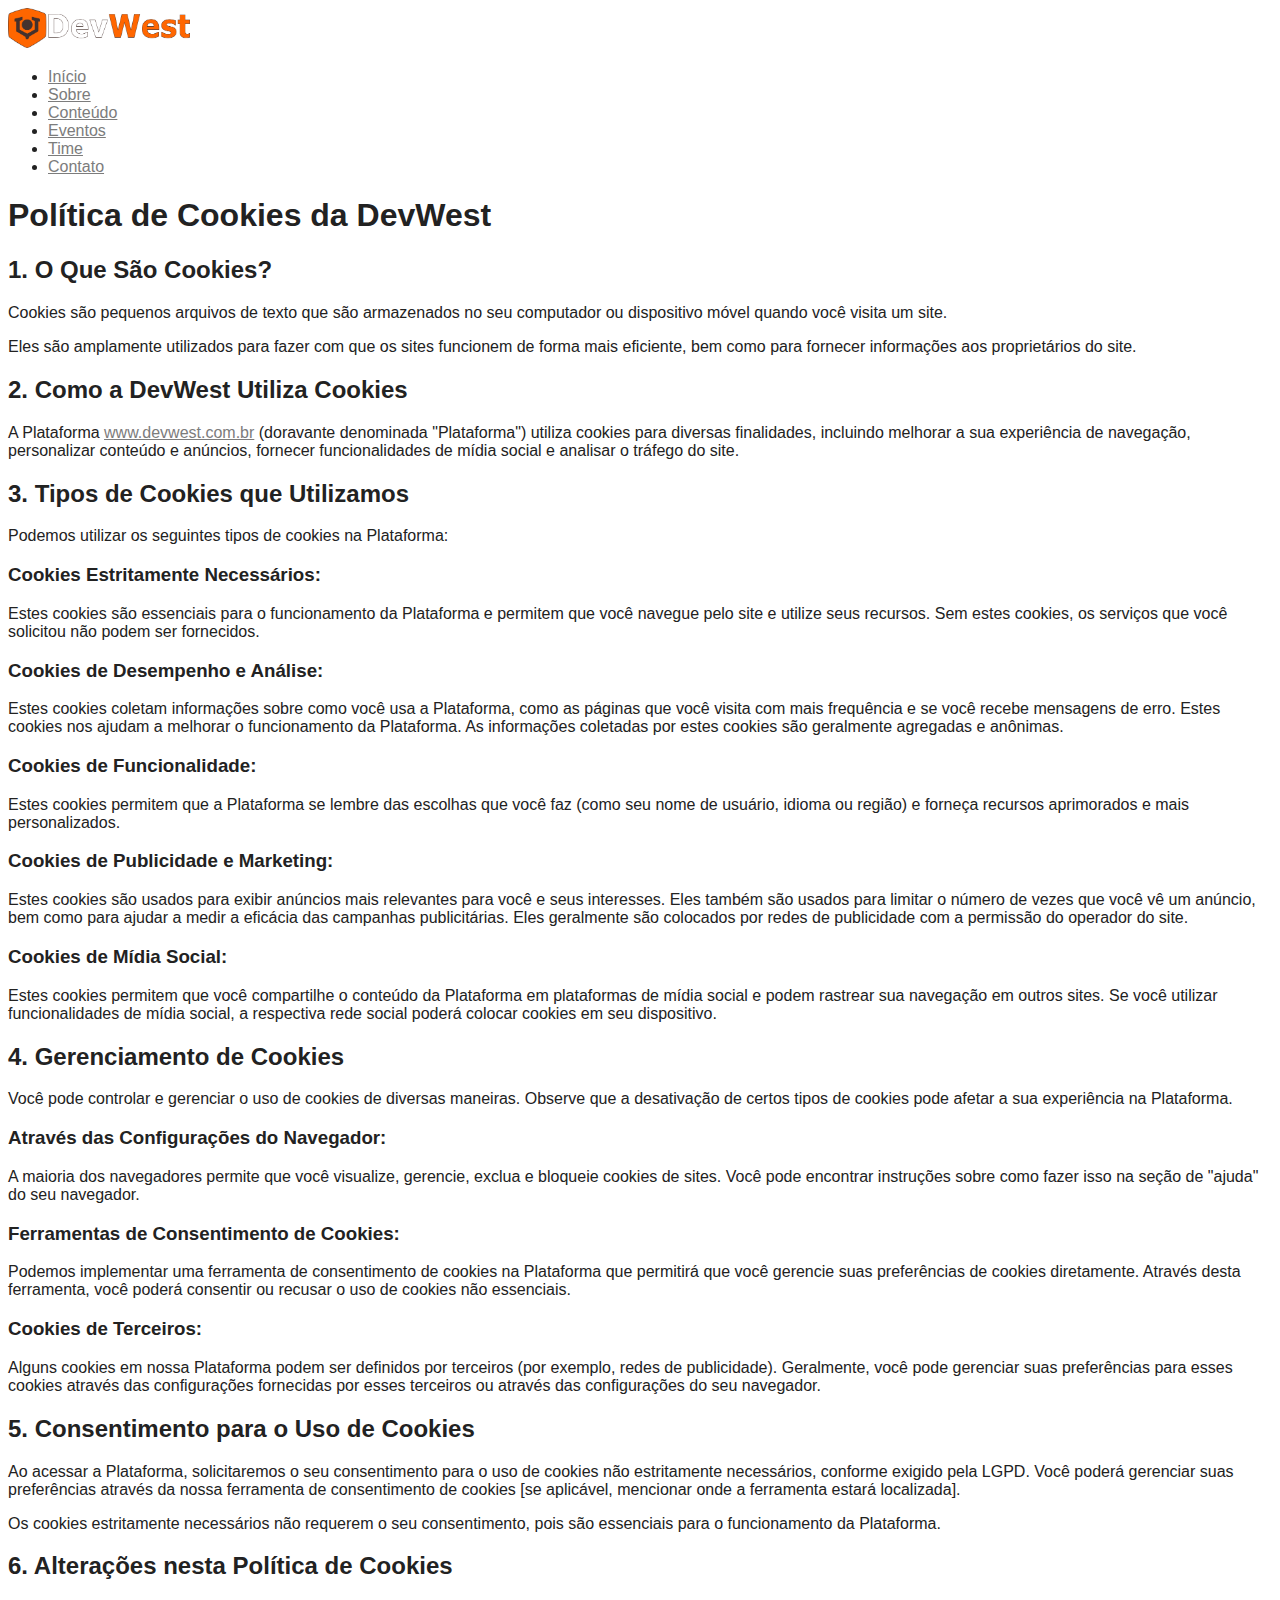
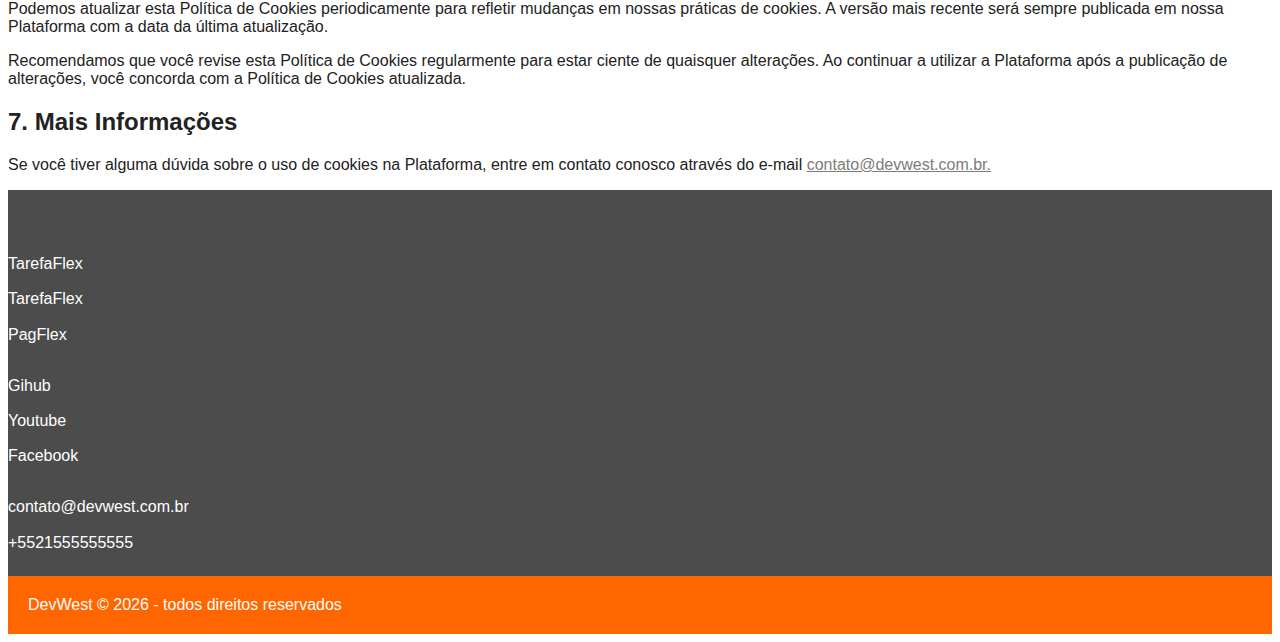
<file: cookies.html>
<!DOCTYPE html>
<html lang="pt-BR">
  <head>
    <meta charset="UTF-8" />
    <meta name="viewport" content="width=device-width, initial-scale=1.0" />
    <title>DevWest - Transforme sua carreira em tecnologia</title>
    <link rel="stylesheet" href="./css/main.css" />
    <link
      rel="stylesheet"
      href="https://fonts.googleapis.com/css2?family=Montserrat:wght@300;400;500;600;700&display=swap"
    />
    <script src="./js/libs/feather.min.js"></script>
  </head>

  <body>
    <!-- Navbar -->
    <nav id="navbar">
      <div class="container">
        <div class="nav-wrapper">
          <a href="index.html" class="logo">
            <img
              class="logo-img"
              src="./img/logos/logo-title-devwest.png"
              alt="logomarca DevWest"
              height="40"
            />
          </a>
          <div class="menu-toggle" id="menuToggle">
            <i data-feather="menu"></i>
            <i data-feather="x" class="hidden"></i>
          </div>
          <ul class="nav-menu">
            <li><a href="/#inicio">Início</a></li>
            <li><a href="/#sobre">Sobre</a></li>
            <li><a href="/#servicos">Conteúdo</a></li>
            <li><a href="/#eventos">Eventos</a></li>
            <li><a href="/#time">Time</a></li>
            <li><a href="/#contato">Contato</a></li>
            <!-- <li><a href="#" class="btn-primary">Inscreva-se</a></li> -->
          </ul>
        </div>
      </div>
    </nav>

    <div class="space-top"></div>

    <section id="" class="">
      <div class="container">
        <h1>Política de Cookies da DevWest</h1>

        <h2>1. O Que São Cookies?</h2>
        <p>
          Cookies são pequenos arquivos de texto que são armazenados no seu
          computador ou dispositivo móvel quando você visita um site.
        </p>
        <p>
          Eles são amplamente utilizados para fazer com que os sites funcionem
          de forma mais eficiente, bem como para fornecer informações aos
          proprietários do site.
        </p>

        <h2>2. Como a DevWest Utiliza Cookies</h2>
        <p>
          A Plataforma
          <a href="https://www.devwest.com.br">www.devwest.com.br</a>
          (doravante denominada "Plataforma") utiliza cookies para diversas
          finalidades, incluindo melhorar a sua experiência de navegação,
          personalizar conteúdo e anúncios, fornecer funcionalidades de mídia
          social e analisar o tráfego do site.
        </p>

        <h2>3. Tipos de Cookies que Utilizamos</h2>
        <p>Podemos utilizar os seguintes tipos de cookies na Plataforma:</p>
        <h3>Cookies Estritamente Necessários:</h3>
        <p>
          Estes cookies são essenciais para o funcionamento da Plataforma e
          permitem que você navegue pelo site e utilize seus recursos. Sem estes
          cookies, os serviços que você solicitou não podem ser fornecidos.
        </p>
        <h3>Cookies de Desempenho e Análise:</h3>
        <p>
          Estes cookies coletam informações sobre como você usa a Plataforma,
          como as páginas que você visita com mais frequência e se você recebe
          mensagens de erro. Estes cookies nos ajudam a melhorar o funcionamento
          da Plataforma. As informações coletadas por estes cookies são
          geralmente agregadas e anônimas.
        </p>
        <h3>Cookies de Funcionalidade:</h3>
        <p>
          Estes cookies permitem que a Plataforma se lembre das escolhas que
          você faz (como seu nome de usuário, idioma ou região) e forneça
          recursos aprimorados e mais personalizados.
        </p>
        <h3>Cookies de Publicidade e Marketing:</h3>
        <p>
          Estes cookies são usados para exibir anúncios mais relevantes para
          você e seus interesses. Eles também são usados para limitar o número
          de vezes que você vê um anúncio, bem como para ajudar a medir a
          eficácia das campanhas publicitárias. Eles geralmente são colocados
          por redes de publicidade com a permissão do operador do site.
        </p>
        <h3>Cookies de Mídia Social:</h3>
        <p>
          Estes cookies permitem que você compartilhe o conteúdo da Plataforma
          em plataformas de mídia social e podem rastrear sua navegação em
          outros sites. Se você utilizar funcionalidades de mídia social, a
          respectiva rede social poderá colocar cookies em seu dispositivo.
        </p>

        <h2>4. Gerenciamento de Cookies</h2>
        <p>
          Você pode controlar e gerenciar o uso de cookies de diversas maneiras.
          Observe que a desativação de certos tipos de cookies pode afetar a sua
          experiência na Plataforma.
        </p>
        <h3>Através das Configurações do Navegador:</h3>
        <p>
          A maioria dos navegadores permite que você visualize, gerencie, exclua
          e bloqueie cookies de sites. Você pode encontrar instruções sobre como
          fazer isso na seção de "ajuda" do seu navegador.
        </p>
        <h3>Ferramentas de Consentimento de Cookies:</h3>
        <p>
          Podemos implementar uma ferramenta de consentimento de cookies na
          Plataforma que permitirá que você gerencie suas preferências de
          cookies diretamente. Através desta ferramenta, você poderá consentir
          ou recusar o uso de cookies não essenciais.
        </p>
        <h3>Cookies de Terceiros:</h3>
        <p>
          Alguns cookies em nossa Plataforma podem ser definidos por terceiros
          (por exemplo, redes de publicidade). Geralmente, você pode gerenciar
          suas preferências para esses cookies através das configurações
          fornecidas por esses terceiros ou através das configurações do seu
          navegador.
        </p>

        <h2>5. Consentimento para o Uso de Cookies</h2>
        <p>
          Ao acessar a Plataforma, solicitaremos o seu consentimento para o uso
          de cookies não estritamente necessários, conforme exigido pela LGPD.
          Você poderá gerenciar suas preferências através da nossa ferramenta de
          consentimento de cookies [se aplicável, mencionar onde a ferramenta
          estará localizada].
        </p>
        <p>
          Os cookies estritamente necessários não requerem o seu consentimento,
          pois são essenciais para o funcionamento da Plataforma.
        </p>

        <h2>6. Alterações nesta Política de Cookies</h2>
        <p>
          Podemos atualizar esta Política de Cookies periodicamente para
          refletir mudanças em nossas práticas de cookies. A versão mais recente
          será sempre publicada em nossa Plataforma com a data da última
          atualização.
        </p>
        <p>
          Recomendamos que você revise esta Política de Cookies regularmente
          para estar ciente de quaisquer alterações. Ao continuar a utilizar a
          Plataforma após a publicação de alterações, você concorda com a
          Política de Cookies atualizada.
        </p>

        <h2>7. Mais Informações</h2>
        <p>
          Se você tiver alguma dúvida sobre o uso de cookies na Plataforma,
          entre em contato conosco através do e-mail
          <a href="mailto:contato@devwest.com.br"> contato@devwest.com.br. </a>
        </p>
      </div>
    </section>

    <!-- Footer -->
    <footer></footer>
    <modal-cookie></modal-cookie>
  </body>
  <script type="module" src="./js/main.js"></script>
</html>
</file>
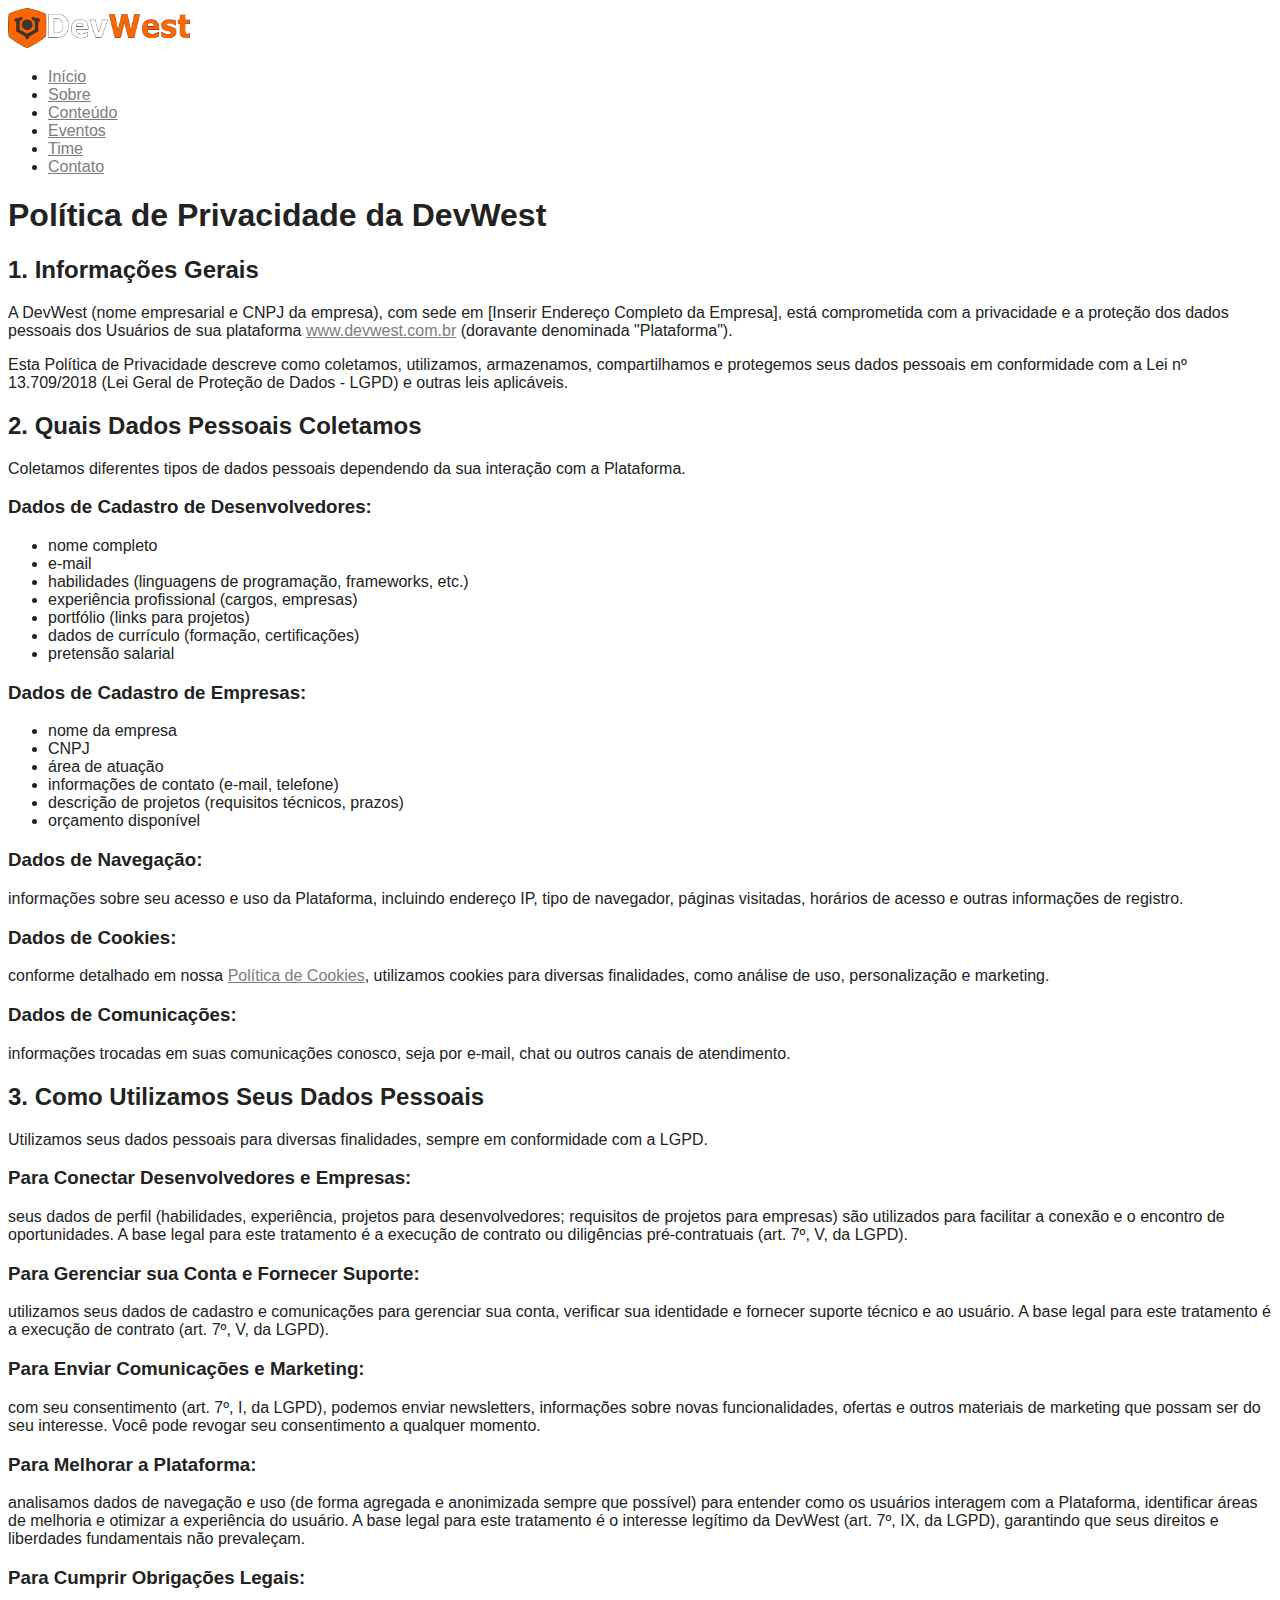
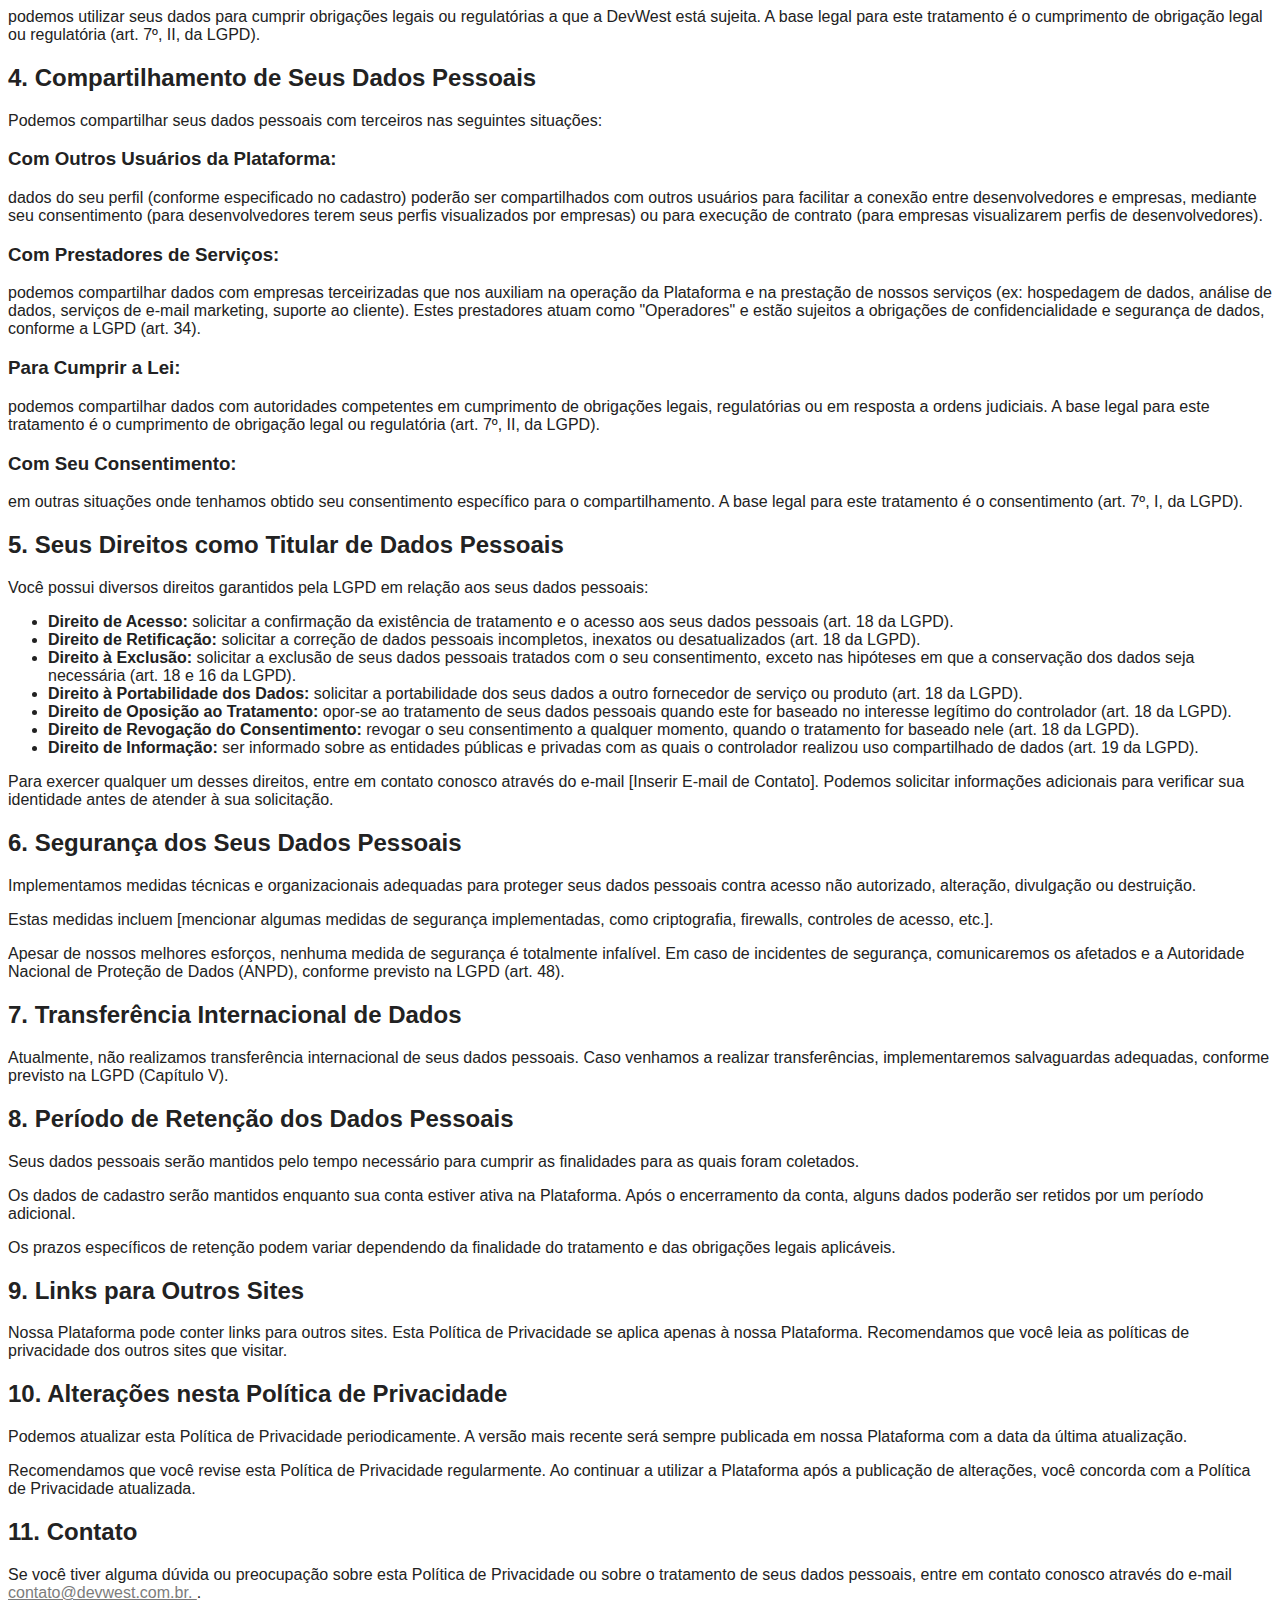
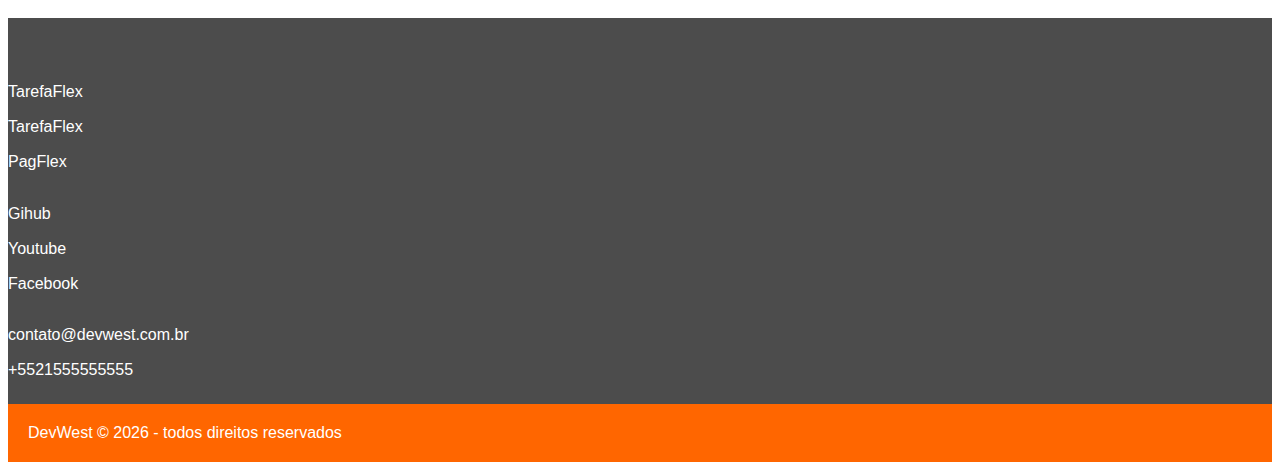
<file: polices.html>
<!DOCTYPE html>
<html lang="pt-BR">
  <head>
    <meta charset="UTF-8" />
    <meta name="viewport" content="width=device-width, initial-scale=1.0" />
    <title>DevWest - Transforme sua carreira em tecnologia</title>
    <link rel="stylesheet" href="./css/main.css" />
    <link
      rel="stylesheet"
      href="https://fonts.googleapis.com/css2?family=Montserrat:wght@300;400;500;600;700&display=swap"
    />
    <script src="./js/libs/feather.min.js"></script>
  </head>

  <body>
    <!-- Navbar -->
    <nav id="navbar">
      <div class="container">
        <div class="nav-wrapper">
          <a href="index.html" class="logo">
            <img
              class="logo-img"
              src="./img/logos/logo-title-devwest.png"
              alt="logomarca DevWest"
              height="40"
            />
          </a>
          <div class="menu-toggle" id="menuToggle">
            <i data-feather="menu"></i>
            <i data-feather="x" class="hidden"></i>
          </div>
          <ul class="nav-menu">
            <li><a href="/#inicio">Início</a></li>
            <li><a href="/#sobre">Sobre</a></li>
            <li><a href="/#servicos">Conteúdo</a></li>
            <li><a href="/#eventos">Eventos</a></li>
            <li><a href="/#time">Time</a></li>
            <li><a href="/#contato">Contato</a></li>
            <!-- <li><a href="#" class="btn-primary">Inscreva-se</a></li> -->
          </ul>
        </div>
      </div>
    </nav>

    <div class="space-top"></div>

    <section id="" class="">
      <div class="container">
        <h1>Política de Privacidade da DevWest</h1>

        <h2>1. Informações Gerais</h2>
        <p>
          A DevWest (nome empresarial e CNPJ da empresa), com sede em [Inserir
          Endereço Completo da Empresa], está comprometida com a privacidade e a
          proteção dos dados pessoais dos Usuários de sua plataforma
          <a href="https://www.devwest.com.br">www.devwest.com.br</a>
          (doravante denominada "Plataforma").
        </p>
        <p>
          Esta Política de Privacidade descreve como coletamos, utilizamos,
          armazenamos, compartilhamos e protegemos seus dados pessoais em
          conformidade com a Lei nº 13.709/2018 (Lei Geral de Proteção de Dados
          - LGPD) e outras leis aplicáveis.
        </p>

        <h2>2. Quais Dados Pessoais Coletamos</h2>
        <p>
          Coletamos diferentes tipos de dados pessoais dependendo da sua
          interação com a Plataforma.
        </p>
        <h3>Dados de Cadastro de Desenvolvedores:</h3>
        <ul>
          <li>nome completo</li>
          <li>e-mail</li>
          <li>habilidades (linguagens de programação, frameworks, etc.)</li>
          <li>experiência profissional (cargos, empresas)</li>
          <li>portfólio (links para projetos)</li>
          <li>dados de currículo (formação, certificações)</li>
          <li>pretensão salarial</li>
        </ul>
        <h3>Dados de Cadastro de Empresas:</h3>
        <ul>
          <li>nome da empresa</li>
          <li>CNPJ</li>
          <li>área de atuação</li>
          <li>informações de contato (e-mail, telefone)</li>
          <li>descrição de projetos (requisitos técnicos, prazos)</li>
          <li>orçamento disponível</li>
        </ul>
        <h3>Dados de Navegação:</h3>
        <p>
          informações sobre seu acesso e uso da Plataforma, incluindo endereço
          IP, tipo de navegador, páginas visitadas, horários de acesso e outras
          informações de registro.
        </p>
        <h3>Dados de Cookies:</h3>
        <p>
          conforme detalhado em nossa
          <a href="politica_de_cookies.html">Política de Cookies</a>, utilizamos
          cookies para diversas finalidades, como análise de uso, personalização
          e marketing.
        </p>
        <h3>Dados de Comunicações:</h3>
        <p>
          informações trocadas em suas comunicações conosco, seja por e-mail,
          chat ou outros canais de atendimento.
        </p>

        <h2>3. Como Utilizamos Seus Dados Pessoais</h2>
        <p>
          Utilizamos seus dados pessoais para diversas finalidades, sempre em
          conformidade com a LGPD.
        </p>
        <h3>Para Conectar Desenvolvedores e Empresas:</h3>
        <p>
          seus dados de perfil (habilidades, experiência, projetos para
          desenvolvedores; requisitos de projetos para empresas) são utilizados
          para facilitar a conexão e o encontro de oportunidades. A base legal
          para este tratamento é a execução de contrato ou diligências
          pré-contratuais (art. 7º, V, da LGPD).
        </p>
        <h3>Para Gerenciar sua Conta e Fornecer Suporte:</h3>
        <p>
          utilizamos seus dados de cadastro e comunicações para gerenciar sua
          conta, verificar sua identidade e fornecer suporte técnico e ao
          usuário. A base legal para este tratamento é a execução de contrato
          (art. 7º, V, da LGPD).
        </p>
        <h3>Para Enviar Comunicações e Marketing:</h3>
        <p>
          com seu consentimento (art. 7º, I, da LGPD), podemos enviar
          newsletters, informações sobre novas funcionalidades, ofertas e outros
          materiais de marketing que possam ser do seu interesse. Você pode
          revogar seu consentimento a qualquer momento.
        </p>
        <h3>Para Melhorar a Plataforma:</h3>
        <p>
          analisamos dados de navegação e uso (de forma agregada e anonimizada
          sempre que possível) para entender como os usuários interagem com a
          Plataforma, identificar áreas de melhoria e otimizar a experiência do
          usuário. A base legal para este tratamento é o interesse legítimo da
          DevWest (art. 7º, IX, da LGPD), garantindo que seus direitos e
          liberdades fundamentais não prevaleçam.
        </p>
        <h3>Para Cumprir Obrigações Legais:</h3>
        <p>
          podemos utilizar seus dados para cumprir obrigações legais ou
          regulatórias a que a DevWest está sujeita. A base legal para este
          tratamento é o cumprimento de obrigação legal ou regulatória (art. 7º,
          II, da LGPD).
        </p>

        <h2>4. Compartilhamento de Seus Dados Pessoais</h2>
        <p>
          Podemos compartilhar seus dados pessoais com terceiros nas seguintes
          situações:
        </p>
        <h3>Com Outros Usuários da Plataforma:</h3>
        <p>
          dados do seu perfil (conforme especificado no cadastro) poderão ser
          compartilhados com outros usuários para facilitar a conexão entre
          desenvolvedores e empresas, mediante seu consentimento (para
          desenvolvedores terem seus perfis visualizados por empresas) ou para
          execução de contrato (para empresas visualizarem perfis de
          desenvolvedores).
        </p>
        <h3>Com Prestadores de Serviços:</h3>
        <p>
          podemos compartilhar dados com empresas terceirizadas que nos auxiliam
          na operação da Plataforma e na prestação de nossos serviços (ex:
          hospedagem de dados, análise de dados, serviços de e-mail marketing,
          suporte ao cliente). Estes prestadores atuam como "Operadores" e estão
          sujeitos a obrigações de confidencialidade e segurança de dados,
          conforme a LGPD (art. 34).
        </p>
        <h3>Para Cumprir a Lei:</h3>
        <p>
          podemos compartilhar dados com autoridades competentes em cumprimento
          de obrigações legais, regulatórias ou em resposta a ordens judiciais.
          A base legal para este tratamento é o cumprimento de obrigação legal
          ou regulatória (art. 7º, II, da LGPD).
        </p>
        <h3>Com Seu Consentimento:</h3>
        <p>
          em outras situações onde tenhamos obtido seu consentimento específico
          para o compartilhamento. A base legal para este tratamento é o
          consentimento (art. 7º, I, da LGPD).
        </p>

        <h2>5. Seus Direitos como Titular de Dados Pessoais</h2>
        <p>
          Você possui diversos direitos garantidos pela LGPD em relação aos seus
          dados pessoais:
        </p>
        <ul>
          <li>
            <strong>Direito de Acesso:</strong> solicitar a confirmação da
            existência de tratamento e o acesso aos seus dados pessoais (art. 18
            da LGPD).
          </li>
          <li>
            <strong>Direito de Retificação:</strong> solicitar a correção de
            dados pessoais incompletos, inexatos ou desatualizados (art. 18 da
            LGPD).
          </li>
          <li>
            <strong>Direito à Exclusão:</strong> solicitar a exclusão de seus
            dados pessoais tratados com o seu consentimento, exceto nas
            hipóteses em que a conservação dos dados seja necessária (art. 18 e
            16 da LGPD).
          </li>
          <li>
            <strong>Direito à Portabilidade dos Dados:</strong> solicitar a
            portabilidade dos seus dados a outro fornecedor de serviço ou
            produto (art. 18 da LGPD).
          </li>
          <li>
            <strong>Direito de Oposição ao Tratamento:</strong> opor-se ao
            tratamento de seus dados pessoais quando este for baseado no
            interesse legítimo do controlador (art. 18 da LGPD).
          </li>
          <li>
            <strong>Direito de Revogação do Consentimento:</strong> revogar o
            seu consentimento a qualquer momento, quando o tratamento for
            baseado nele (art. 18 da LGPD).
          </li>
          <li>
            <strong>Direito de Informação:</strong> ser informado sobre as
            entidades públicas e privadas com as quais o controlador realizou
            uso compartilhado de dados (art. 19 da LGPD).
          </li>
        </ul>
        <p>
          Para exercer qualquer um desses direitos, entre em contato conosco
          através do e-mail [Inserir E-mail de Contato]. Podemos solicitar
          informações adicionais para verificar sua identidade antes de atender
          à sua solicitação.
        </p>

        <h2>6. Segurança dos Seus Dados Pessoais</h2>
        <p>
          Implementamos medidas técnicas e organizacionais adequadas para
          proteger seus dados pessoais contra acesso não autorizado, alteração,
          divulgação ou destruição.
        </p>
        <p>
          Estas medidas incluem [mencionar algumas medidas de segurança
          implementadas, como criptografia, firewalls, controles de acesso,
          etc.].
        </p>
        <p>
          Apesar de nossos melhores esforços, nenhuma medida de segurança é
          totalmente infalível. Em caso de incidentes de segurança,
          comunicaremos os afetados e a Autoridade Nacional de Proteção de Dados
          (ANPD), conforme previsto na LGPD (art. 48).
        </p>

        <h2>7. Transferência Internacional de Dados</h2>
        <p>
          Atualmente, não realizamos transferência internacional de seus dados
          pessoais. Caso venhamos a realizar transferências, implementaremos
          salvaguardas adequadas, conforme previsto na LGPD (Capítulo V).
        </p>

        <h2>8. Período de Retenção dos Dados Pessoais</h2>
        <p>
          Seus dados pessoais serão mantidos pelo tempo necessário para cumprir
          as finalidades para as quais foram coletados.
        </p>
        <p>
          Os dados de cadastro serão mantidos enquanto sua conta estiver ativa
          na Plataforma. Após o encerramento da conta, alguns dados poderão ser
          retidos por um período adicional.
        </p>
        <p>
          Os prazos específicos de retenção podem variar dependendo da
          finalidade do tratamento e das obrigações legais aplicáveis.
        </p>

        <h2>9. Links para Outros Sites</h2>
        <p>
          Nossa Plataforma pode conter links para outros sites. Esta Política de
          Privacidade se aplica apenas à nossa Plataforma. Recomendamos que você
          leia as políticas de privacidade dos outros sites que visitar.
        </p>

        <h2>10. Alterações nesta Política de Privacidade</h2>
        <p>
          Podemos atualizar esta Política de Privacidade periodicamente. A
          versão mais recente será sempre publicada em nossa Plataforma com a
          data da última atualização.
        </p>
        <p>
          Recomendamos que você revise esta Política de Privacidade
          regularmente. Ao continuar a utilizar a Plataforma após a publicação
          de alterações, você concorda com a Política de Privacidade atualizada.
        </p>

        <h2>11. Contato</h2>
        <p>
          Se você tiver alguma dúvida ou preocupação sobre esta Política de
          Privacidade ou sobre o tratamento de seus dados pessoais, entre em
          contato conosco através do e-mail
          <a href="mailto:contato@devwest.com.br"> contato@devwest.com.br. </a>.
        </p>
      </div>
    </section>

    <!-- Footer -->
    <footer></footer>
    <modal-cookie></modal-cookie>
  </body>
  <script type="module" src="./js/main.js"></script>
</html>
</file>
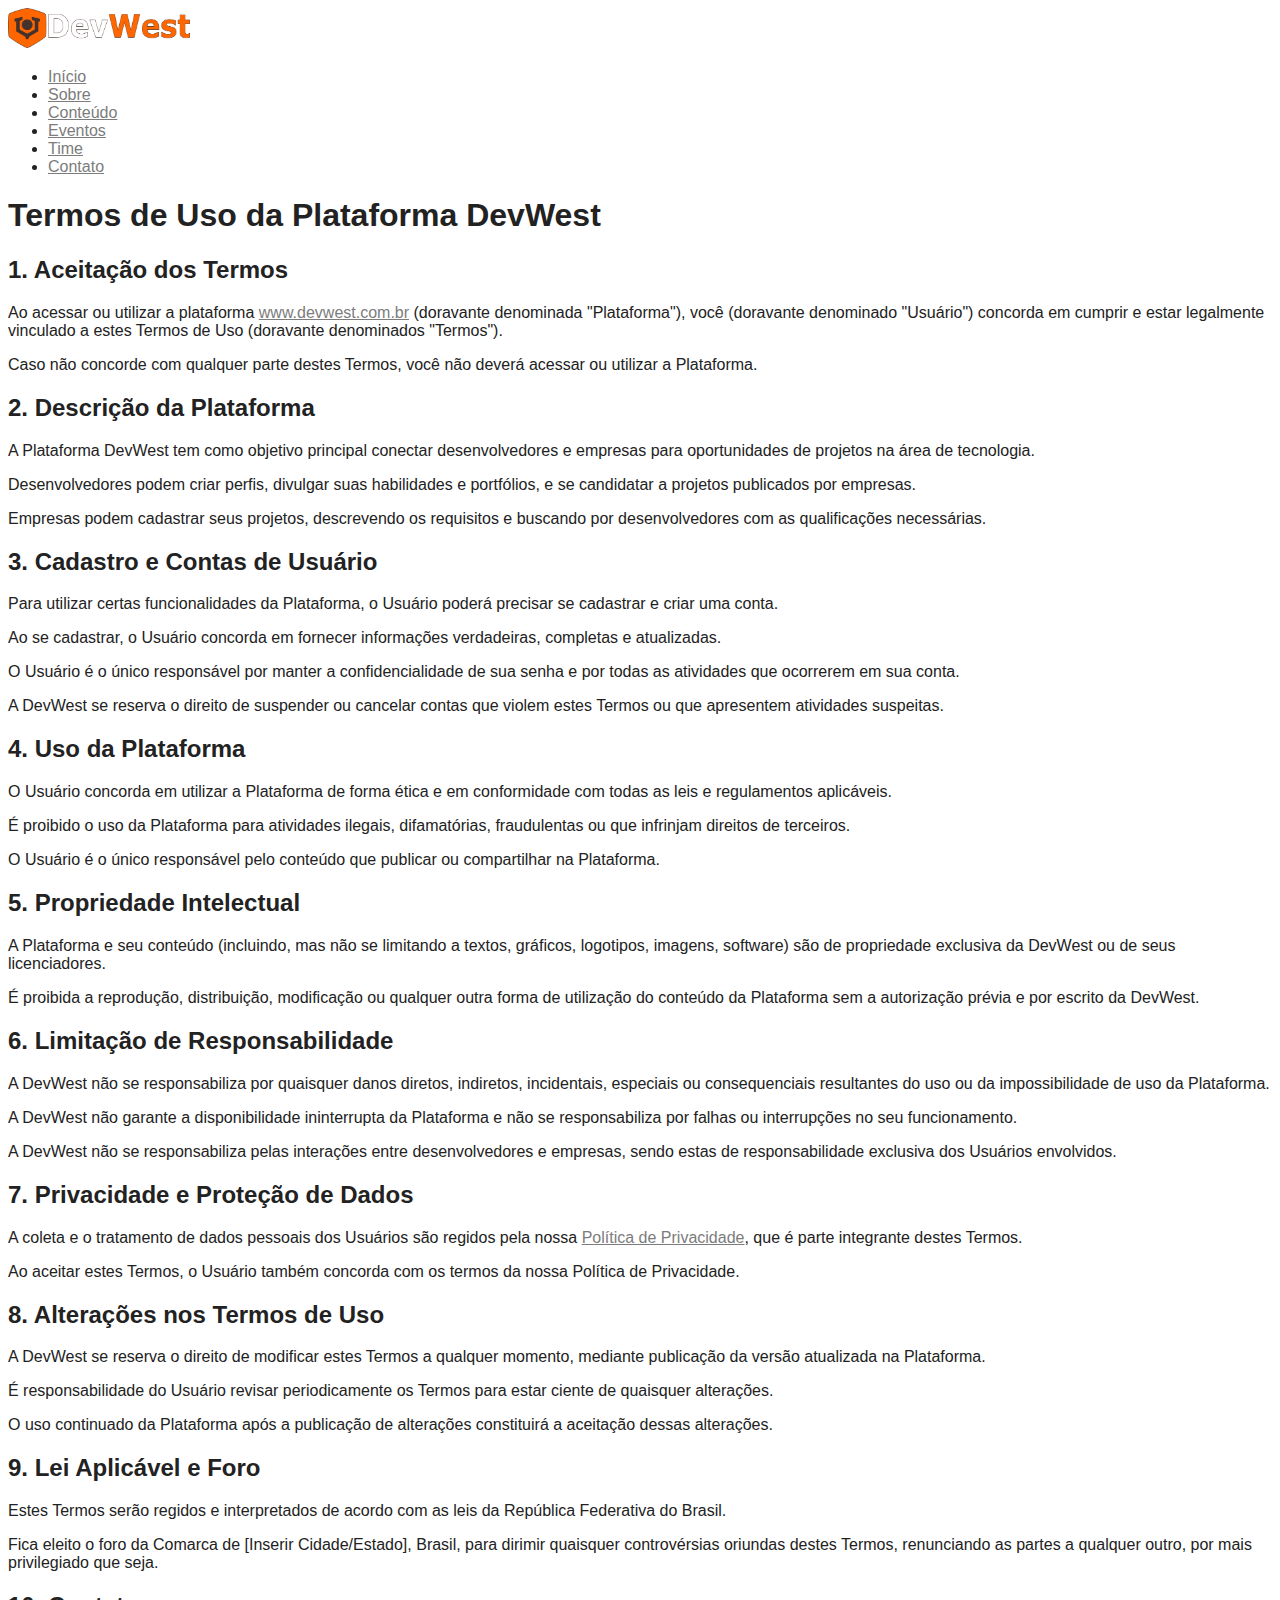
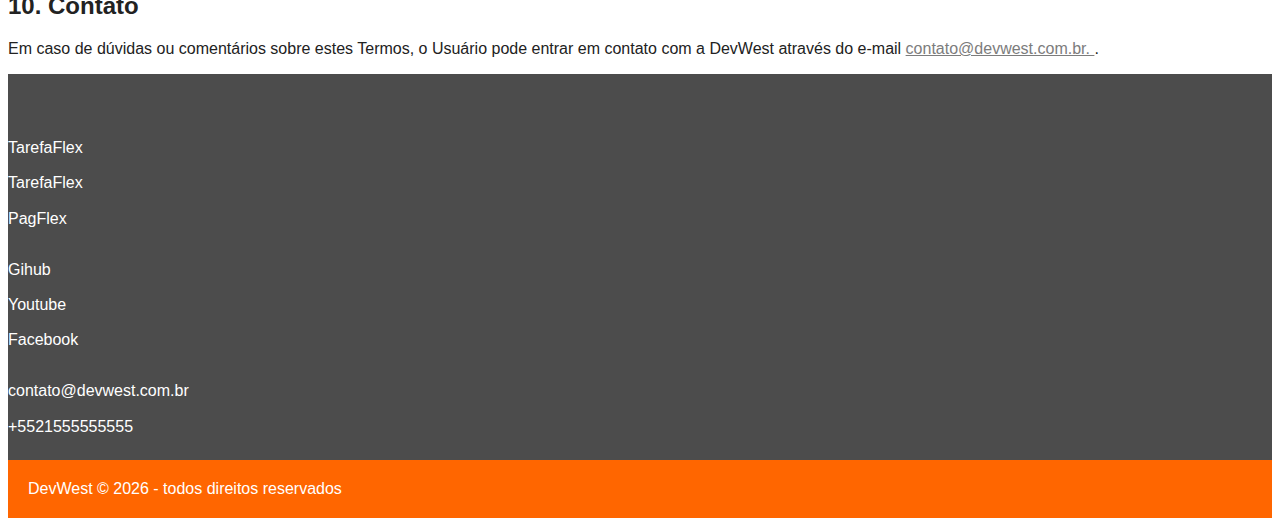
<file: terms.html>
<!DOCTYPE html>
<html lang="pt-BR">
  <head>
    <meta charset="UTF-8" />
    <meta name="viewport" content="width=device-width, initial-scale=1.0" />
    <title>DevWest - Transforme sua carreira em tecnologia</title>
    <link rel="stylesheet" href="./css/main.css" />
    <link
      rel="stylesheet"
      href="https://fonts.googleapis.com/css2?family=Montserrat:wght@300;400;500;600;700&display=swap"
    />
    <script src="./js/libs/feather.min.js"></script>
  </head>

  <body>
    <!-- Navbar -->
    <nav id="navbar">
      <div class="container">
        <div class="nav-wrapper">
          <a href="index.html" class="logo">
            <img
              class="logo-img"
              src="./img/logos/logo-title-devwest.png"
              alt="logomarca DevWest"
              height="40"
            />
          </a>
          <div class="menu-toggle" id="menuToggle">
            <i data-feather="menu"></i>
            <i data-feather="x" class="hidden"></i>
          </div>
          <ul class="nav-menu">
            <li><a href="/#inicio">Início</a></li>
            <li><a href="/#sobre">Sobre</a></li>
            <li><a href="/#servicos">Conteúdo</a></li>
            <li><a href="/#eventos">Eventos</a></li>
            <li><a href="/#time">Time</a></li>
            <li><a href="/#contato">Contato</a></li>
            <!-- <li><a href="#" class="btn-primary">Inscreva-se</a></li> -->
          </ul>
        </div>
      </div>
    </nav>

    <div class="space-top"></div>

    <section id="" class="">
      <div class="container terms-container">
        <h1>Termos de Uso da Plataforma DevWest</h1>

        <h2>1. Aceitação dos Termos</h2>
        <p>
          Ao acessar ou utilizar a plataforma
          <a href="https://www.devwest.com.br">www.devwest.com.br</a> (doravante
          denominada "Plataforma"), você (doravante denominado "Usuário")
          concorda em cumprir e estar legalmente vinculado a estes Termos de Uso
          (doravante denominados "Termos").
        </p>
        <p>
          Caso não concorde com qualquer parte destes Termos, você não deverá
          acessar ou utilizar a Plataforma.
        </p>

        <h2>2. Descrição da Plataforma</h2>
        <p>
          A Plataforma DevWest tem como objetivo principal conectar
          desenvolvedores e empresas para oportunidades de projetos na área de
          tecnologia.
        </p>
        <p>
          Desenvolvedores podem criar perfis, divulgar suas habilidades e
          portfólios, e se candidatar a projetos publicados por empresas.
        </p>
        <p>
          Empresas podem cadastrar seus projetos, descrevendo os requisitos e
          buscando por desenvolvedores com as qualificações necessárias.
        </p>

        <h2>3. Cadastro e Contas de Usuário</h2>
        <p>
          Para utilizar certas funcionalidades da Plataforma, o Usuário poderá
          precisar se cadastrar e criar uma conta.
        </p>
        <p>
          Ao se cadastrar, o Usuário concorda em fornecer informações
          verdadeiras, completas e atualizadas.
        </p>
        <p>
          O Usuário é o único responsável por manter a confidencialidade de sua
          senha e por todas as atividades que ocorrerem em sua conta.
        </p>
        <p>
          A DevWest se reserva o direito de suspender ou cancelar contas que
          violem estes Termos ou que apresentem atividades suspeitas.
        </p>

        <h2>4. Uso da Plataforma</h2>
        <p>
          O Usuário concorda em utilizar a Plataforma de forma ética e em
          conformidade com todas as leis e regulamentos aplicáveis.
        </p>
        <p>
          É proibido o uso da Plataforma para atividades ilegais, difamatórias,
          fraudulentas ou que infrinjam direitos de terceiros.
        </p>
        <p>
          O Usuário é o único responsável pelo conteúdo que publicar ou
          compartilhar na Plataforma.
        </p>

        <h2>5. Propriedade Intelectual</h2>
        <p>
          A Plataforma e seu conteúdo (incluindo, mas não se limitando a textos,
          gráficos, logotipos, imagens, software) são de propriedade exclusiva
          da DevWest ou de seus licenciadores.
        </p>
        <p>
          É proibida a reprodução, distribuição, modificação ou qualquer outra
          forma de utilização do conteúdo da Plataforma sem a autorização prévia
          e por escrito da DevWest.
        </p>

        <h2>6. Limitação de Responsabilidade</h2>
        <p>
          A DevWest não se responsabiliza por quaisquer danos diretos,
          indiretos, incidentais, especiais ou consequenciais resultantes do uso
          ou da impossibilidade de uso da Plataforma.
        </p>
        <p>
          A DevWest não garante a disponibilidade ininterrupta da Plataforma e
          não se responsabiliza por falhas ou interrupções no seu funcionamento.
        </p>
        <p>
          A DevWest não se responsabiliza pelas interações entre desenvolvedores
          e empresas, sendo estas de responsabilidade exclusiva dos Usuários
          envolvidos.
        </p>

        <h2>7. Privacidade e Proteção de Dados</h2>
        <p>
          A coleta e o tratamento de dados pessoais dos Usuários são regidos
          pela nossa
          <a href="./polices.html" target="_blank">Política de Privacidade</a>,
          que é parte integrante destes Termos.
        </p>
        <p>
          Ao aceitar estes Termos, o Usuário também concorda com os termos da
          nossa Política de Privacidade.
        </p>

        <h2>8. Alterações nos Termos de Uso</h2>
        <p>
          A DevWest se reserva o direito de modificar estes Termos a qualquer
          momento, mediante publicação da versão atualizada na Plataforma.
        </p>
        <p>
          É responsabilidade do Usuário revisar periodicamente os Termos para
          estar ciente de quaisquer alterações.
        </p>
        <p>
          O uso continuado da Plataforma após a publicação de alterações
          constituirá a aceitação dessas alterações.
        </p>

        <h2>9. Lei Aplicável e Foro</h2>
        <p>
          Estes Termos serão regidos e interpretados de acordo com as leis da
          República Federativa do Brasil.
        </p>
        <p>
          Fica eleito o foro da Comarca de [Inserir Cidade/Estado], Brasil, para
          dirimir quaisquer controvérsias oriundas destes Termos, renunciando as
          partes a qualquer outro, por mais privilegiado que seja.
        </p>

        <h2>10. Contato</h2>
        <p>
          Em caso de dúvidas ou comentários sobre estes Termos, o Usuário pode
          entrar em contato com a DevWest através do e-mail
          <a href="mailto:contato@devwest.com.br"> contato@devwest.com.br. </a>.
        </p>
      </div>
    </section>

    <!-- Footer -->
    <footer></footer>
    <modal-cookie></modal-cookie>
  </body>
  <script type="module" src="./js/main.js"></script>
</html>
</file>
<file: css/main.css>
@import "./nav.css";
@import "./form.css";
@import "./color.css";
@import "./font.css";

:root {
  /* colors */
  --color-primary: #ff6600;
  --color-second: #45322e;
  --color-black: #222;
  --color-white: #fff;
  --color-gray: #7c7c7c;
  --color-shadow: rgba(34, 34, 34, 0.808);

  /* fonts */
  --font-title: "verdana", sans-serif;
  --font-text: "roboto", sans-serif;
  --font-size: 16px;

  /* Colors Bootstrap */
  --bs-primary: var(--color-primary);
  --bs-primary-rgb: var(--color-primary);
  --bs-primary-bg-subtle: #bb4d04;
  --bs-primary-border-subtle: var(--color-primary);
  --bs-primary-text-emphasis: var(--color-primary);
}

body {
  font-size: var(--font-size);
  font-family: var(--font-text);
  color: var(--color-black);
}

a {
  /* text-decoration: none; */
  color: var(--color-gray);
}
</file>
